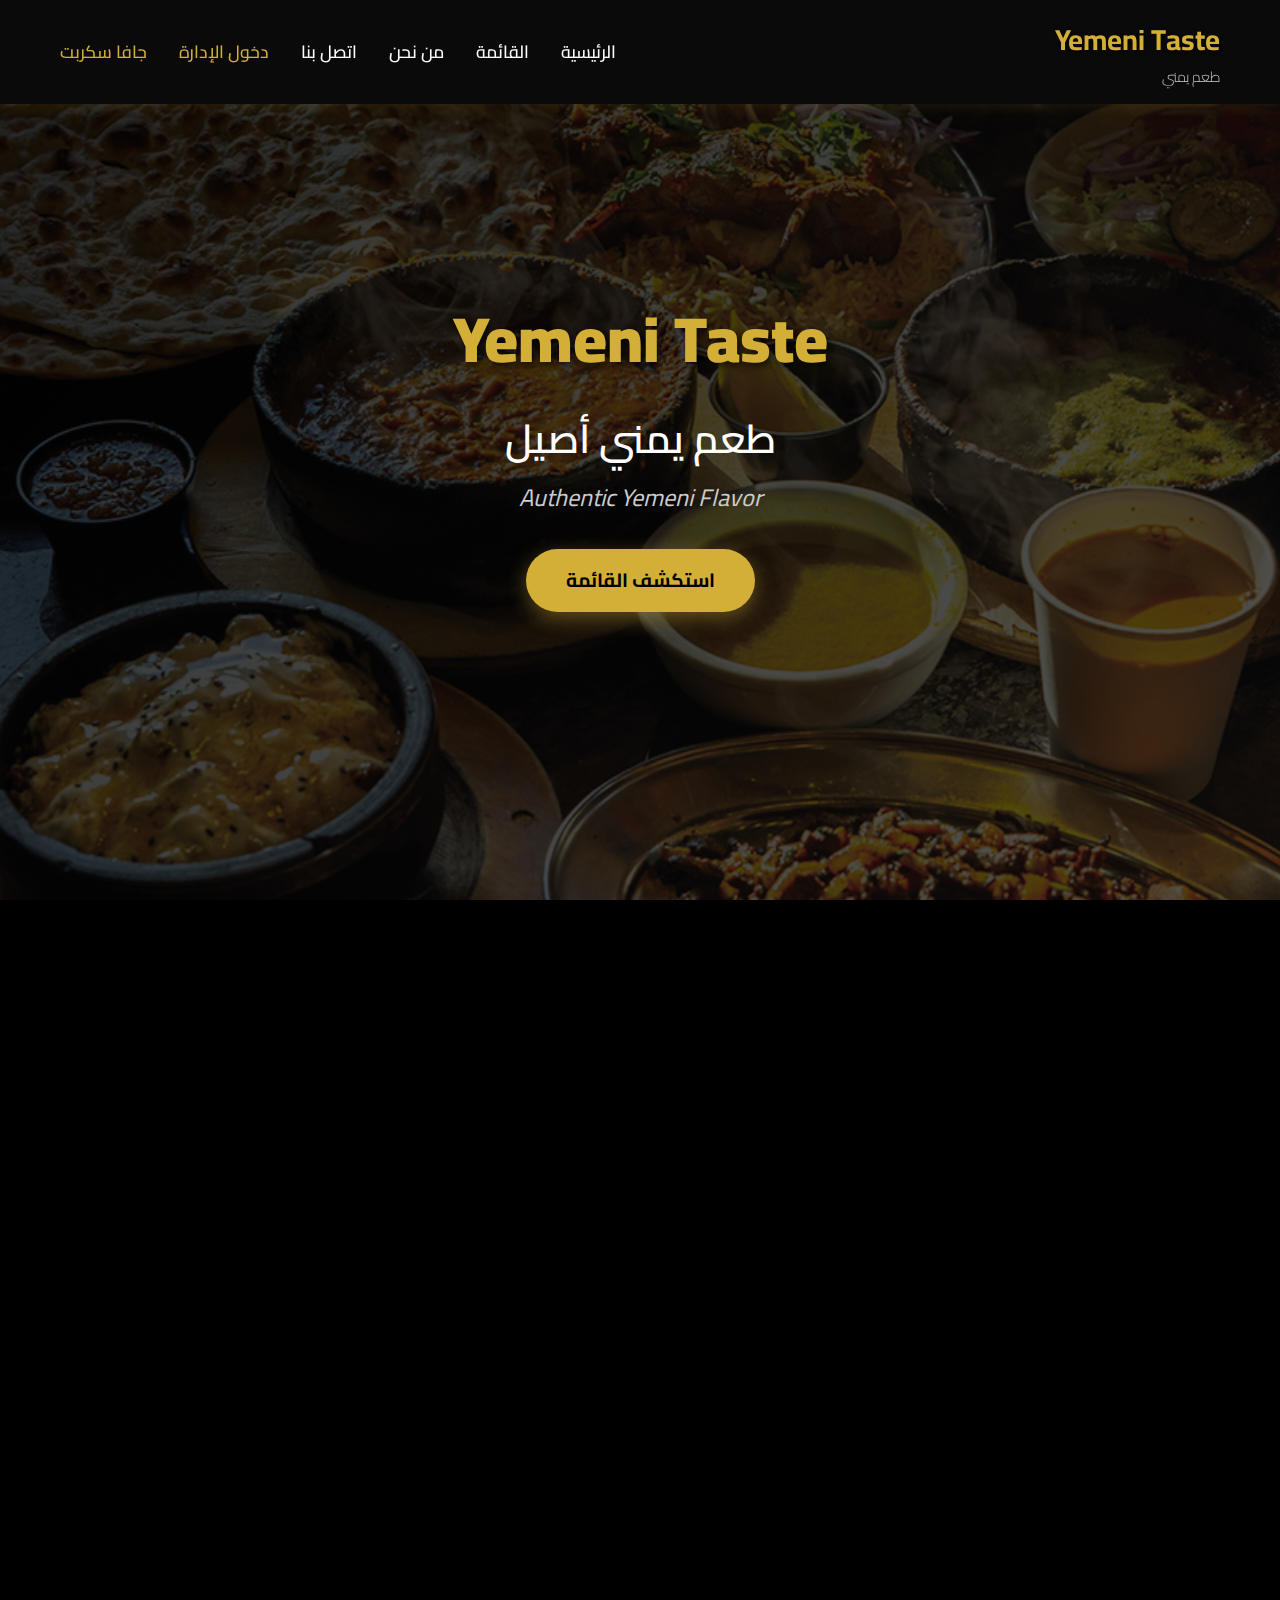
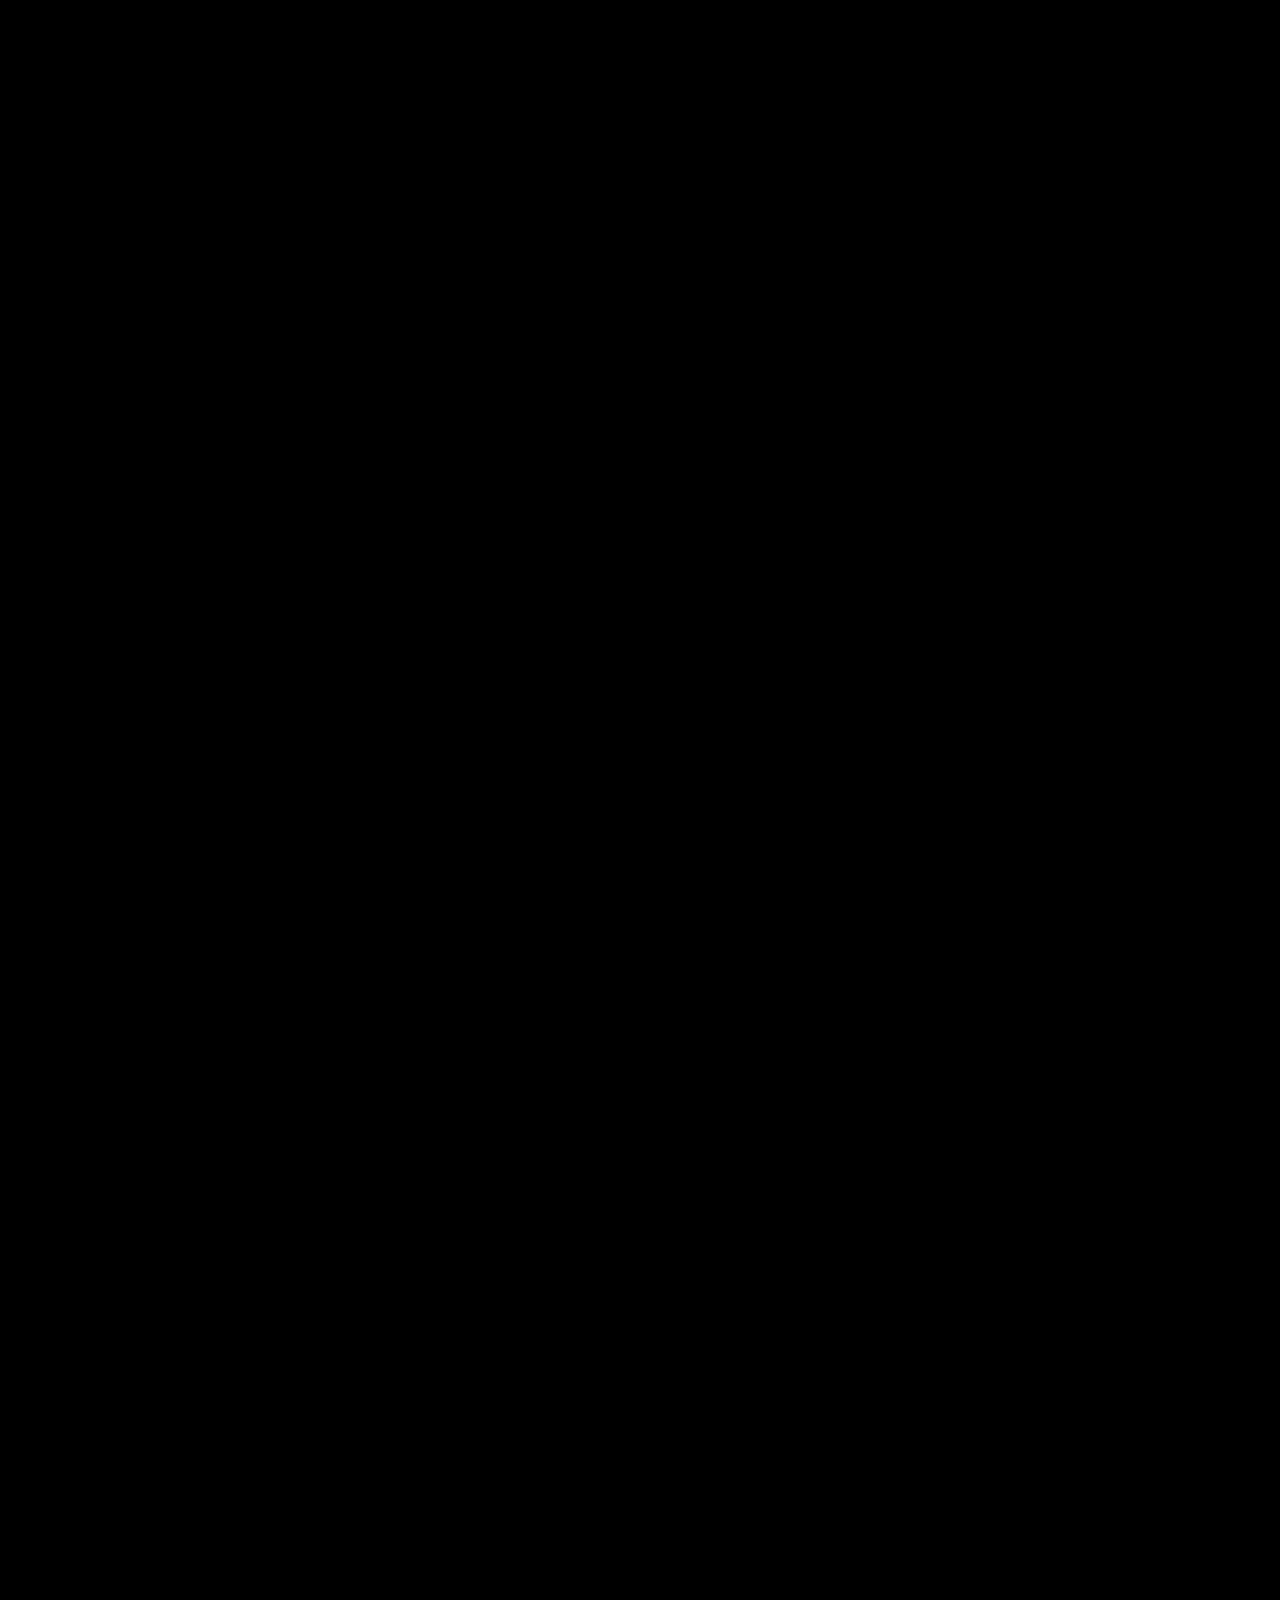
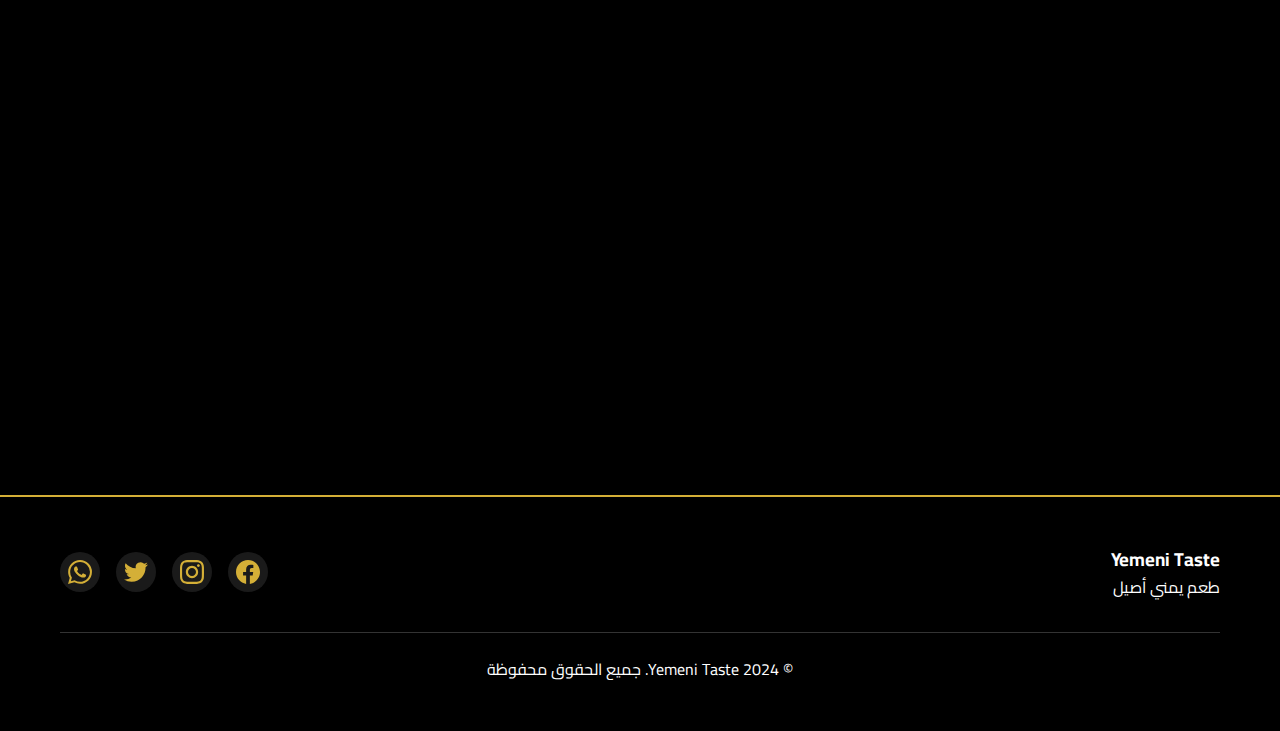
<file: index.html>
<!DOCTYPE html>
<html lang="ar" dir="rtl">
<head>
    <meta charset="UTF-8">
    <meta name="viewport" content="width=device-width, initial-scale=1.0">
    <title>Yemeni Taste - طعم يمني</title>
    <!-- استدعاء الخطوط -->
    <link rel="preconnect" href="https://fonts.googleapis.com">
    <link rel="preconnect" href="https://fonts.gstatic.com" crossorigin>
    <link href="https://fonts.googleapis.com/css2?family=Cairo:wght@300;400;600;700;900&display=swap" rel="stylesheet">
    <!-- استدعاء ملف التنسيق -->
    <link rel="stylesheet" href="styles.css">
</head>
<body>
    <!-- الهيدر / القائمة العلوية -->
    <header class="header">
        <div class="container">
            <nav class="navbar">
                <div class="logo">
                    <h1>Yemeni Taste</h1>
                    <p class="logo-subtitle">طعم يمني</p>
                </div>
                
                <!-- تم إضافة زر القائمة للجوال هنا (ضروري جداً) -->
                <div class="hamburger" id="hamburger">
                    <span></span>
                    <span></span>
                    <span></span>
                </div>

                <!-- تم إضافة id="nav-links" ليعمل مع الجافا سكربت -->
                <ul class="nav-links" id="nav-links">
                    <!-- تم إضافة زر الإغلاق (X) داخل القائمة للجوال -->
                    <div class="close-menu" id="close-menu">&times;</div>
                    
                    <li><a href="index.html#home">الرئيسية</a></li>
                    <li><a href="index.html#menu">القائمة</a></li>
                    <li><a href="index.html#about">من نحن</a></li>
                    <li><a href="index.html#contact">اتصل بنا</a></li>
                    
                    <!-- روابطك الخاصة -->
                    <li><a href="dashboard.html" class="login-link" style="color: var(--color-gold);">دخول الإدارة</a></li>
                    <li><a href="CRUDS/crud.html" class="login-link" style="color: var(--color-gold);">جافا سكربت</a></li>
                </ul>
            </nav>
        </div>
    </header>

    <!-- قسم الغلاف الرئيسي -->
    <section id="home" class="hero">
        <div class="hero-overlay"></div>
        <div class="hero-content">
            <h1 class="hero-title">Yemeni Taste</h1>
            <h2 class="hero-subtitle">طعم يمني أصيل</h2>
            <p class="hero-slogan">Authentic Yemeni Flavor</p>
            <a href="#menu" class="hero-btn">استكشف القائمة</a>
        </div>
    </section>

    <!-- قسم القائمة -->
    <section id="menu" class="menu">
        <div class="container">
            <h2 class="section-title">قائمة الطعام</h2>
            <p class="section-subtitle">اكتشف أشهى الأطباق اليمنية التقليدية</p>
            
            <div class="menu-grid" id="menu-grid">
                <!-- سيتم تعبئة الأصناف هنا تلقائياً من ملف script.js -->
            </div>
        </div>
    </section>

    <!-- قسم من نحن -->
    <section id="about" class="about">
        <div class="container">
            <div class="about-content">
                <div class="about-text">
                    <h2 class="section-title">من نحن</h2>
                    <p class="about-description">
                        مطعم Yemeni Taste هو وجهتك الأولى لتذوق أشهى الأطباق اليمنية الأصيلة. نحن نفخر بتقديم تجربة طعام فريدة تجمع بين النكهات التقليدية والجودة العالية. 
                    </p>
                    <p class="about-description">
                        منذ تأسيسنا، كان هدفنا هو نقل التراث اليمني الغني إلى موائدكم من خلال وصفات عائلية أصيلة توارثناها عبر الأجيال. نستخدم أجود أنواع اللحوم والتوابل اليمنية الطبيعية لضمان تقديم أطباق لذيذة تأسر القلوب.
                    </p>
                    <p class="about-description">
                        نحن نؤمن بأن الطعام ليس مجرد وجبة، بل هو تجربة ثقافية تجمع العائلة والأصدقاء. زوروا مطعمنا واستمتعوا بأجواء يمنية دافئة وضيافة أصيلة.
                    </p>
                </div>
                <div class="about-image">
                    <img src="images/spread.png" alt="مطعم طعم يمني">
                </div>
            </div>
        </div>
    </section>

    <!-- قسم اتصل بنا -->
    <section id="contact" class="contact">
        <div class="container">
            <h2 class="section-title">اتصل بنا</h2>
            <p class="section-subtitle">نسعد بتواصلكم معنا في أي وقت</p>
            
            <div class="contact-content">
                <div class="contact-form-wrapper">
                    <form class="contact-form">
                        <div class="form-group">
                            <label for="name">الاسم</label>
                            <input type="text" id="name" name="name" placeholder="أدخل اسمك الكامل" required>
                        </div>
                        <div class="form-group">
                            <label for="email">البريد الإلكتروني</label>
                            <input type="email" id="email" name="email" placeholder="example@email.com" required>
                        </div>
                        <div class="form-group">
                            <label for="message">الرسالة</label>
                            <textarea id="message" name="message" rows="5" placeholder="اكتب رسالتك هنا..." required></textarea>
                        </div>
                        <button type="submit" class="submit-btn">إرسال الرسالة</button>
                    </form>
                </div>
                
                <div class="contact-info">
                    <div class="info-item">
                        <h3>العنوان</h3>
                        <p>شارع الاربعين، مأرب، </p>
                    </div>
                    <div class="info-item">
                        <h3>الهاتف</h3>
                        <p dir="rtl">+967 774198483</p>
                    </div>
                    <div class="info-item">
                        <h3>البريد الإلكتروني</h3>
                        <p>info@yemenitaste.com</p>
                    </div>
                    <div class="info-item">
                        <h3>ساعات العمل</h3>
                        <p>السبت - الخميس: 10 صباحاً - 11 مساءً</p>
                        <p>الجمعة: 2 ظهراً - 11 مساءً</p>
                    </div>
                </div>
            </div>
        </div>
    </section>

    <!-- التذييل -->
    <footer class="footer">
        <div class="container">
            <div class="footer-content">
                <div class="footer-logo">
                    <h3>Yemeni Taste</h3>
                    <p>طعم يمني أصيل</p>
                </div>
                
                <div class="social-links">
                    <a href="#" class="social-icon" aria-label="Facebook">
                        <svg width="24" height="24" viewBox="0 0 24 24" fill="currentColor">
                            <path d="M24 12.073c0-6.627-5.373-12-12-12s-12 5.373-12 12c0 5.99 4.388 10.954 10.125 11.854v-8.385H7.078v-3.47h3.047V9.43c0-3.007 1.792-4.669 4.533-4.669 1.312 0 2.686.235 2.686.235v2.953H15.83c-1.491 0-1.956.925-1.956 1.874v2.25h3.328l-.532 3.47h-2.796v8.385C19.612 23.027 24 18.062 24 12.073z"/>
                        </svg>
                    </a>
                    <a href="#" class="social-icon" aria-label="Instagram">
                        <svg width="24" height="24" viewBox="0 0 24 24" fill="currentColor">
                            <path d="M12 0C8.74 0 8.333.015 7.053.072 5.775.132 4.905.333 4.14.63c-.789.306-1.459.717-2.126 1.384S.935 3.35.63 4.14C.333 4.905.131 5.775.072 7.053.012 8.333 0 8.74 0 12s.015 3.667.072 4.947c.06 1.277.261 2.148.558 2.913.306.788.717 1.459 1.384 2.126.667.666 1.336 1.079 2.126 1.384.766.296 1.636.499 2.913.558C8.333 23.988 8.74 24 12 24s3.667-.015 4.947-.072c1.277-.06 2.148-.262 2.913-.558.788-.306 1.459-.718 2.126-1.384.666-.667 1.079-1.335 1.384-2.126.296-.765.499-1.636.558-2.913.06-1.28.072-1.687.072-4.947s-.015-3.667-.072-4.947c-.06-1.277-.262-2.149-.558-2.913-.306-.789-.718-1.459-1.384-2.126C21.319 1.347 20.651.935 19.86.63c-.765-.297-1.636-.499-2.913-.558C15.667.012 15.26 0 12 0zm0 2.16c3.203 0 3.585.016 4.85.071 1.17.055 1.805.249 2.227.415.562.217.96.477 1.382.896.419.42.679.819.896 1.381.164.422.36 1.057.413 2.227.057 1.266.07 1.646.07 4.85s-.015 3.585-.074 4.85c-.061 1.17-.256 1.805-.421 2.227-.224.562-.479.96-.899 1.382-.419.419-.824.679-1.38.896-.42.164-1.065.36-2.235.413-1.274.057-1.649.07-4.859.07-3.211 0-3.586-.015-4.859-.074-1.171-.061-1.816-.256-2.236-.421-.569-.224-.96-.479-1.379-.899-.421-.419-.69-.824-.9-1.38-.165-.42-.359-1.065-.42-2.235-.045-1.26-.061-1.649-.061-4.844 0-3.196.016-3.586.061-4.861.061-1.17.255-1.814.42-2.234.21-.57.479-.96.9-1.381.419-.419.81-.689 1.379-.898.42-.166 1.051-.361 2.221-.421 1.275-.045 1.65-.06 4.859-.06l.045.03zm0 3.678c-3.405 0-6.162 2.76-6.162 6.162 0 3.405 2.76 6.162 6.162 6.162 3.405 0 6.162-2.76 6.162-6.162 0-3.405-2.76-6.162-6.162-6.162zM12 16c-2.21 0-4-1.79-4-4s1.79-4 4-4 4 1.79 4 4-1.79 4-4 4zm7.846-10.405c0 .795-.646 1.44-1.44 1.44-.795 0-1.44-.646-1.44-1.44 0-.794.646-1.439 1.44-1.439.793-.001 1.44.645 1.44 1.439z"/>
                        </svg>
                    </a>
                    <a href="#" class="social-icon" aria-label="Twitter">
                        <svg width="24" height="24" viewBox="0 0 24 24" fill="currentColor">
                            <path d="M23.953 4.57a10 10 0 01-2.825.775 4.958 4.958 0 002.163-2.723c-.951.555-2.005.959-3.127 1.184a4.92 4.92 0 00-8.384 4.482C7.69 8.095 4.067 6.13 1.64 3.162a4.822 4.822 0 00-.666 2.475c0 1.71.87 3.213 2.188 4.096a4.904 4.904 0 01-2.228-.616v.06a4.923 4.923 0 003.946 4.827 4.996 4.996 0 01-2.212.085 4.936 4.936 0 004.604 3.417 9.867 9.867 0 01-6.102 2.105c-.39 0-.779-.023-1.17-.067a13.995 13.995 0 007.557 2.209c9.053 0 13.998-7.496 13.998-13.985 0-.21 0-.42-.015-.63A9.935 9.935 0 0024 4.59z"/>
                        </svg>
                    </a>
                    <a href="#" class="social-icon" aria-label="WhatsApp">
                        <svg width="24" height="24" viewBox="0 0 24 24" fill="currentColor">
                            <path d="M17.472 14.382c-.297-.149-1.758-.867-2.03-.967-.273-.099-.471-.148-.67.15-.197.297-.767.966-.94 1.164-.173.199-.347.223-.644.075-.297-.15-1.255-.463-2.39-1.475-.883-.788-1.48-1.761-1.653-2.059-.173-.297-.018-.458.13-.606.134-.133.298-.347.446-.52.149-.174.198-.298.298-.497.099-.198.05-.371-.025-.52-.075-.149-.669-1.612-.916-2.207-.242-.579-.487-.5-.669-.51-.173-.008-.371-.01-.57-.01-.198 0-.52.074-.792.372-.272.297-1.04 1.016-1.04 2.479 0 1.462 1.065 2.875 1.213 3.074.149.198 2.096 3.2 5.077 4.487.709.306 1.262.489 1.694.625.712.227 1.36.195 1.871.118.571-.085 1.758-.719 2.006-1.413.248-.694.248-1.289.173-1.413-.074-.124-.272-.198-.57-.347m-5.421 7.403h-.004a9.87 9.87 0 01-5.031-1.378l-.361-.214-3.741.982.998-3.648-.235-.374a9.86 9.86 0 01-1.51-5.26c.001-5.45 4.436-9.884 9.888-9.884 2.64 0 5.122 1.03 6.988 2.898a9.825 9.825 0 012.893 6.994c-.003 5.45-4.437 9.884-9.885 9.884m8.413-18.297A11.815 11.815 0 0012.05 0C5.495 0 .16 5.335.157 11.892c0 2.096.547 4.142 1.588 5.945L.057 24l6.305-1.654a11.882 11.882 0 005.683 1.448h.005c6.554 0 11.89-5.335 11.893-11.893a11.821 11.821 0 00-3.48-8.413Z"/>
                        </svg>
                    </a>
                </div>
            </div>
            
            <div class="footer-bottom">
                <p>&copy; 2024 Yemeni Taste. جميع الحقوق محفوظة</p>
            </div>
        </div>
    </footer>
    
    <script src="script.js" defer></script>
</body>
</html>
</file>
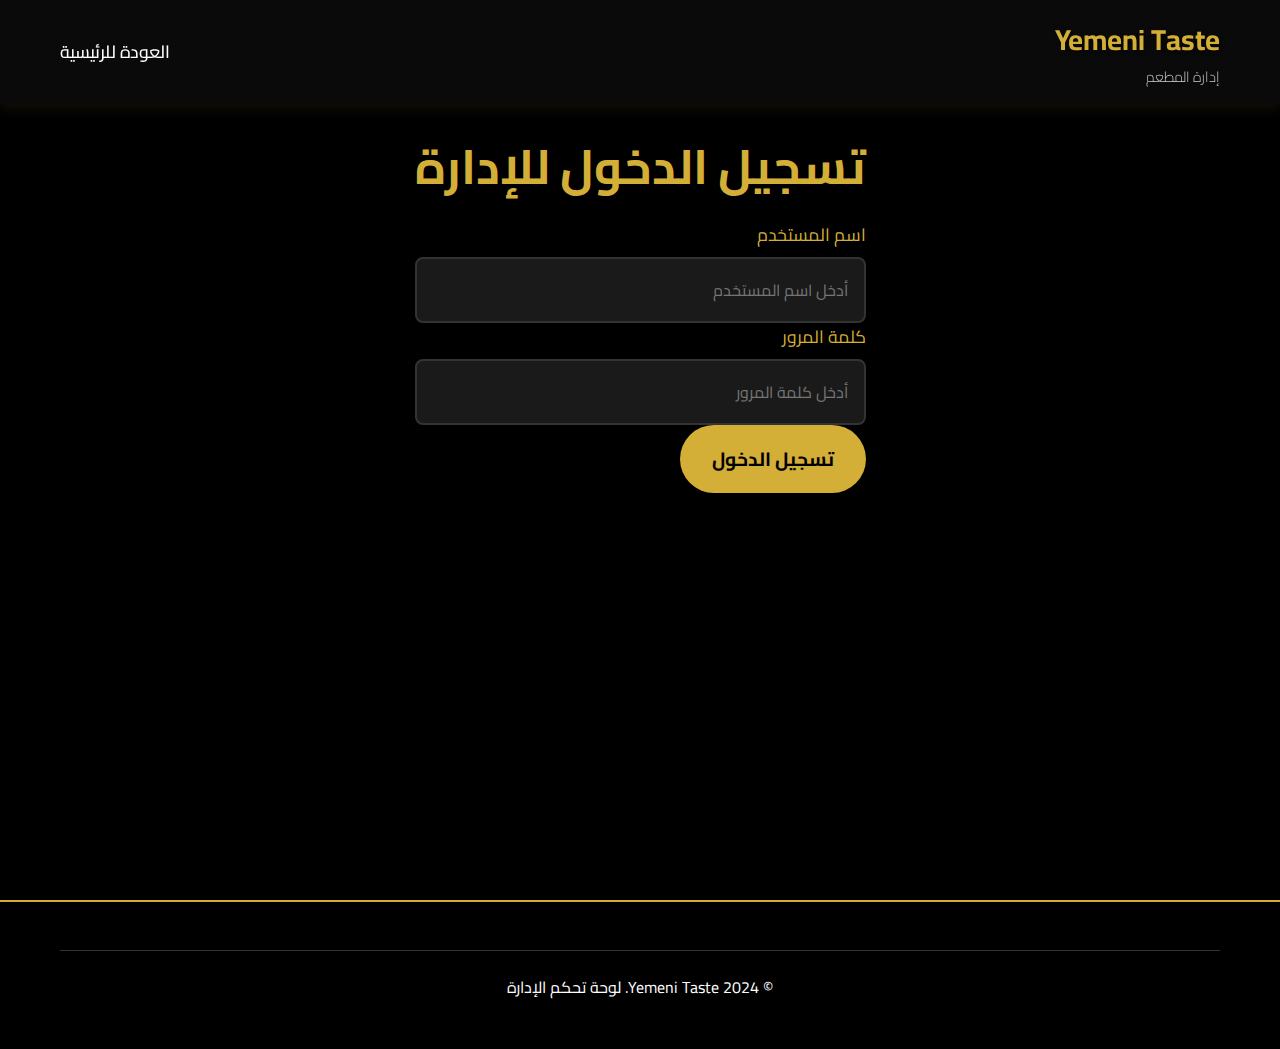
<file: dashboard.html>
<!DOCTYPE html>
<html lang="ar" dir="rtl">
<head>
    <meta charset="UTF-8">
    <meta name="viewport" content="width=device-width, initial-scale=1.0">
    <title>لوحة التحكم - Yemeni Taste</title>
    <!-- استدعاء نفس التنسيقات والخطوط للحفاظ على التصميم -->
    <link rel="preconnect" href="https://fonts.googleapis.com">
    <link rel="preconnect" href="https://fonts.gstatic.com" crossorigin>
    <link href="https://fonts.googleapis.com/css2?family=Cairo:wght@300;400;600;700;900&display=swap" rel="stylesheet">
    <link rel="stylesheet" href="styles.css">
</head>
<body>
    <!-- الهيدر -->
    <header class="header">
        <div class="container">
            <nav class="navbar">
                <div class="logo">
                    <h1>Yemeni Taste</h1>
                    <p class="logo-subtitle">إدارة المطعم</p>
                </div>
                <ul class="nav-links">
                    <li><a href="index.html">العودة للرئيسية</a></li>
                </ul>
            </nav>
        </div>
    </header>

    <!-- قسم تسجيل الدخول (يظهر فقط إذا لم يسجل الدخول) -->
    <section id="login-section" class="login">
        <div class="container">
            <h2 class="section-title">تسجيل الدخول للإدارة</h2>
            
            <form id="admin-login-form" class="login-form">
                <div class="form-group">
                    <label for="username">اسم المستخدم</label>
                    <input type="text" id="username" placeholder="أدخل اسم المستخدم" required>
                </div>
                
                <div class="form-group">
                    <label for="password">كلمة المرور</label>
                    <input type="password" id="password" placeholder="أدخل كلمة المرور" required>
                </div>
                
                <button type="submit" class="submit-btn">تسجيل الدخول</button>
            </form>
        </div>
    </section>

    <!-- قسم الداش بورد (يظهر فقط بعد تسجيل الدخول) -->
    <section id="dashboard-section" class="menu" style="display: none; padding-top: 8rem;">
        <div class="container">
            <div class="dashboard-header">
                <h2 class="section-title" style="margin: 0; text-align: right;">إدارة الأصناف</h2>
                <div>
                    <button class="admin-btn" onclick="openItemModal()">+ إضافة صنف جديد</button>
                    <button class="admin-btn danger" onclick="logout()">تسجيل خروج</button>
                </div>
            </div>

            <!-- جدول عرض الأصناف -->
            <table class="items-table">
                <thead>
                    <tr>
                        <th>الصورة</th>
                        <th>اسم الصنف</th>
                        <th>السعر</th>
                        <th>الوصف</th>
                        <th>إجراءات</th>
                    </tr>
                </thead>
                <tbody id="admin-items-list">
                    <!-- سيتم تعبئة الجدول بواسطة جافاسكربت -->
                </tbody>
            </table>
        </div>
    </section>

    <!-- نافذة منبثقة لإضافة/تعديل صنف -->
    <div id="item-modal" class="modal">
        <div class="modal-content">
            <span class="close-modal" onclick="closeItemModal()">&times;</span>
            <h3 id="modal-title" style="color: var(--color-gold); margin-bottom: 1rem;">إضافة صنف جديد</h3>
            
            <form id="item-form" class="contact-form">
                <input type="hidden" id="item-index">
                
                <div class="form-group">
                    <label for="item-name">اسم الصنف</label>
                    <input type="text" id="item-name" required>
                </div>

                <div class="form-group">
                    <label for="item-price">السعر (ريال)</label>
                    <input type="text" id="item-price" required>
                </div>

                <div class="form-group">
                    <label for="item-desc">الوصف</label>
                    <textarea id="item-desc" rows="3" required></textarea>
                </div>

                <div class="form-group">
                    <label for="item-image">رابط الصورة (مسار الصورة)</label>
                    <input type="text" id="item-image" value="images/mandi.jpg" required>
                    <small style="color: #666; margin-top: 5px;">يمكنك استخدام: images/mandi.jpg, images/saltah.png, images/fahsa.jpg ...</small>
                </div>

                <button type="submit" class="submit-btn">حفظ التغييرات</button>
            </form>
        </div>
    </div>

    <!-- تذييل الصفحة -->
    <footer class="footer">
        <div class="container">
            <div class="footer-bottom">
                <p>&copy; 2024 Yemeni Taste. لوحة تحكم الإدارة</p>
            </div>
        </div>
    </footer>

    <script src="script.js"></script>
</body>
</html>
</file>
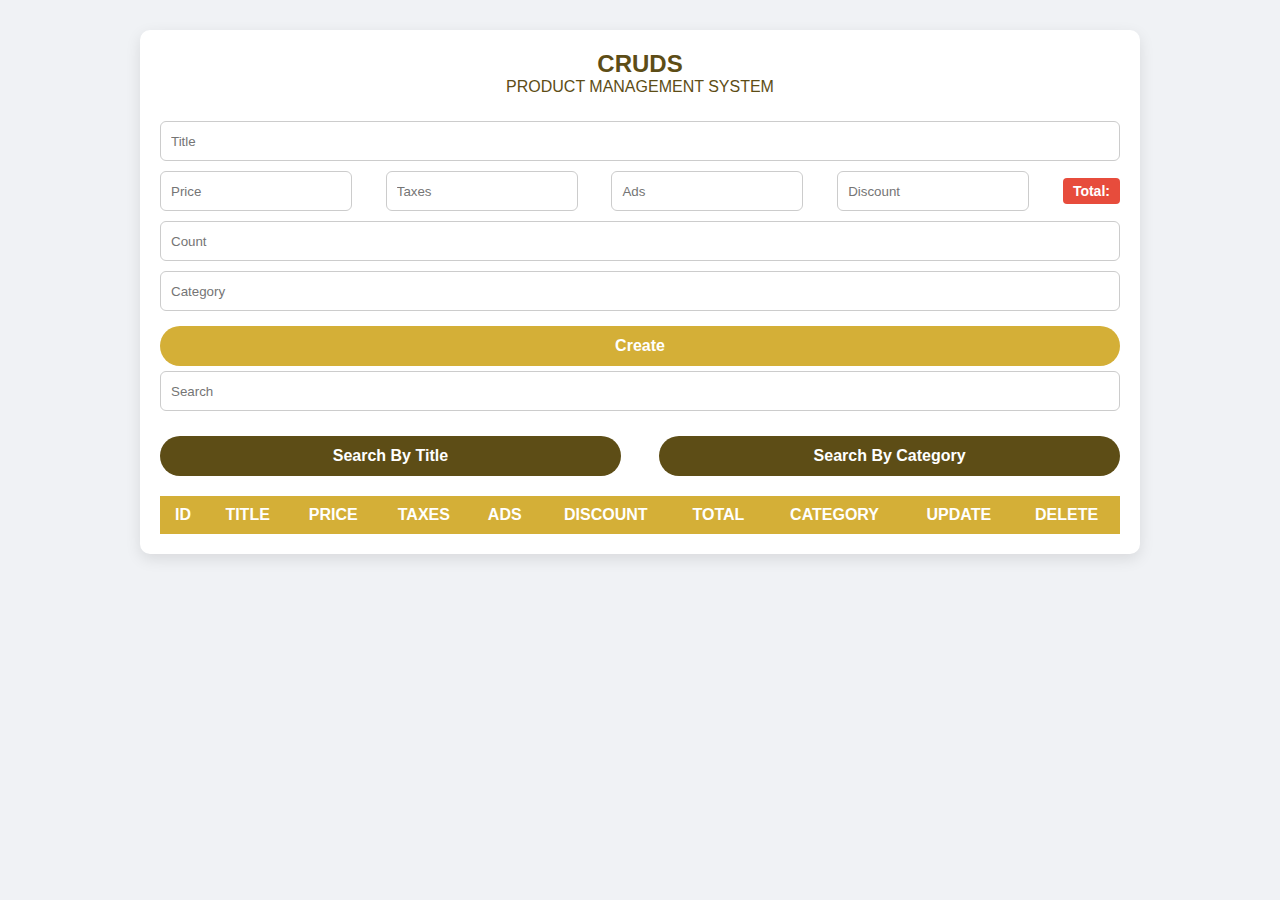
<file: CRUDS/crud.html>
<!DOCTYPE html>
<html lang="en">

<head>
    <meta charset="UTF-8">
    <meta name="viewport" content="width=device-width, initial-scale=1.0">
    <title>CRUDS System</title>
    <link rel="stylesheet" href="style.css">
</head>

<body>
    <div class="crud">
        <div class="head">
            <h2>CRUDS</h2>
            <p>Product Management System</p>
        </div>
        
        <div class="inputs">
            <input type="text" id="title" placeholder="Title">
            <div class="price">
                <input onkeyup="getTotal()" type="number" id="price" placeholder="Price">
                <input onkeyup="getTotal()" type="number" id="taxes" placeholder="Taxes">
                <input onkeyup="getTotal()" type="number" id="ads" placeholder="Ads">
                <input onkeyup="getTotal()" type="number" id="discount" placeholder="Discount">
                <small id="total"></small>
            </div>
            <input type="number" id="count" placeholder="Count">
            <input type="text" id="category" placeholder="Category">
            <button id="submit">Create</button>
        </div>

        <div class="outputs">
            <div class="serchblock">
                <input onkeyup="searchdata(this.value)" type="text" id="search" placeholder="Search">
                <div class="btnsearch">
                    <button onclick="getsearchmood(this.id)" id="searchtitle">Search By Title</button>
                    <button onclick="getsearchmood(this.id)" id="searchcategory">Search By Category</button>
                </div>
            </div>
            
            <div id="deleteall"></div>
            
            <table>
                <thead>
                    <tr>
                        <th>ID</th>
                        <th>Title</th>
                        <th>Price</th>
                        <th>Taxes</th>
                        <th>Ads</th>
                        <th>Discount</th>
                        <th>Total</th>
                        <th>Category</th>
                        <th>Update</th>
                        <th>Delete</th>
                    </tr>
                </thead>
                <tbody id="tbody">
                    </tbody>
            </table>
        </div>
    </div>
    
    <script src="main.js"></script>
</body>

</html>
</file>
<file: styles.css>
/* ===== Global Styles ===== */
* {
    margin: 0;
    padding: 0;
    box-sizing: border-box;
}

:root {
    --color-black: #000000;
    --color-dark: #0a0a0a;
    --color-darker: #1a1a1a;
    --color-gold: #d4af37;
    --color-gold-light: #f4d03f;
    --color-gold-dark: #b8941f;
    --color-white: #ffffff;
    --color-gray: #cccccc;
    --color-gray-dark: #666666;
    --font-primary: 'Cairo', sans-serif;
    --transition: all 0.3s ease;
}

html {
    scroll-behavior: smooth;
}

body {
    font-family: var(--font-primary);
    background-color: var(--color-black);
    color: var(--color-white);
    line-height: 1.6;
    direction: rtl;
    overflow-x: hidden;
}

.container {
    max-width: 1200px;
    margin: 0 auto;
    padding: 0 20px;
}

/* ===== Header / Navbar ===== */
.header {
    background-color: var(--color-dark);
    padding: 1rem 0;
    position: fixed;
    width: 100%;
    top: 0;
    z-index: 1000;
    transition: var(--transition);
    box-shadow: 0 4px 12px rgba(212, 175, 55, 0.1);
}

.header.scrolled {
    background-color: rgba(0, 0, 0, 0.95);
    padding: 0.8rem 0;
    box-shadow: 0 4px 20px rgba(212, 175, 55, 0.2);
}

.navbar {
    display: flex;
    justify-content: space-between;
    align-items: center;
}

.logo h1 {
    font-size: 1.8rem;
    font-weight: 700;
    color: var(--color-gold);
    margin-bottom: 0.2rem;
    text-shadow: 2px 2px 4px rgba(0, 0, 0, 0.5);
}

.logo-subtitle {
    font-size: 0.9rem;
    color: var(--color-gray);
    font-weight: 300;
}

/* Nav Links - Desktop */
.nav-links {
    display: flex;
    list-style: none;
    gap: 2rem;
    align-items: center;
}

.nav-links a {
    color: var(--color-white);
    text-decoration: none;
    font-size: 1.1rem;
    font-weight: 500;
    transition: var(--transition);
    position: relative;
}

.nav-links a::after {
    content: '';
    position: absolute;
    bottom: -5px;
    right: 0;
    width: 0;
    height: 2px;
    background-color: var(--color-gold);
    transition: var(--transition);
}

.nav-links a:hover {
    color: var(--color-gold);
}

.nav-links a:hover::after {
    width: 100%;
}

/* Hamburger Menu */
.hamburger {
    display: none;
    cursor: pointer;
    flex-direction: column;
    gap: 5px;
    z-index: 2001;
}

.hamburger span {
    display: block;
    width: 25px;
    height: 3px;
    background-color: var(--color-gold);
    transition: var(--transition);
}

.close-menu {
    display: none;
}

/* ===== Hero Section ===== */
.hero {
    height: 100vh;
    background-image: url('images/hero.jpg'); 
    background-color: #1a1a1a;
    background-size: cover;
    background-position: center;
    background-attachment: fixed;
    position: relative;
    display: flex;
    align-items: center;
    justify-content: center;
    text-align: center;
    padding: 0 20px;
}

.hero-overlay {
    position: absolute;
    top: 0;
    left: 0;
    width: 100%;
    height: 100%;
    background: linear-gradient(135deg, rgba(0, 0, 0, 0.8), rgba(10, 10, 10, 0.7));
}

.hero-content {
    position: relative;
    z-index: 2;
    animation: fadeInUp 1s ease;
}

@keyframes fadeInUp {
    from { opacity: 0; transform: translateY(30px); }
    to { opacity: 1; transform: translateY(0); }
}

.hero-title {
    font-size: 4rem;
    font-weight: 900;
    color: var(--color-gold);
    margin-bottom: 1rem;
    text-shadow: 3px 3px 8px rgba(0, 0, 0, 0.7);
}

.hero-subtitle {
    font-size: 2.5rem;
    font-weight: 600;
    color: var(--color-white);
    margin-bottom: 0.5rem;
}

.hero-slogan {
    font-size: 1.5rem;
    color: var(--color-gray);
    margin-bottom: 2rem;
    font-style: italic;
}

.hero-btn {
    display: inline-block;
    padding: 1rem 2.5rem;
    background-color: var(--color-gold);
    color: var(--color-black);
    text-decoration: none;
    font-size: 1.2rem;
    font-weight: 700;
    border-radius: 50px;
    transition: var(--transition);
    box-shadow: 0 6px 20px rgba(212, 175, 55, 0.4);
}

.hero-btn:hover {
    background-color: var(--color-gold-light);
    transform: translateY(-3px);
}

/* ===== Menu Section ===== */
.menu {
    padding: 6rem 0;
    background-color: var(--color-dark);
}

.section-title {
    font-size: 3rem;
    font-weight: 700;
    color: var(--color-gold);
    text-align: center;
    margin-bottom: 1rem;
}

.section-subtitle {
    font-size: 1.2rem;
    color: var(--color-gray);
    text-align: center;
    margin-bottom: 3rem;
}

.menu-grid {
    display: grid;
    grid-template-columns: repeat(auto-fit, minmax(300px, 1fr));
    gap: 2rem;
}

.menu-item {
    background-color: var(--color-darker);
    border-radius: 15px;
    overflow: hidden;
    transition: var(--transition);
    box-shadow: 0 4px 15px rgba(0, 0, 0, 0.3);
    border: 1px solid #333;
}

.menu-item:hover {
    transform: translateY(-10px);
    border-color: var(--color-gold);
}

.menu-item-image {
    width: 100%;
    height: 250px;
    overflow: hidden;
    background-color: #222;
}

.menu-item-image img {
    width: 100%;
    height: 100%;
    object-fit: cover;
    transition: var(--transition);
}

.menu-item:hover .menu-item-image img {
    transform: scale(1.1);
}

.menu-item-content {
    padding: 1.5rem;
    text-align: right;
}

.menu-item-title {
    font-size: 1.4rem;
    font-weight: 700;
    color: var(--color-gold);
    margin-bottom: 0.5rem;
}

.menu-item-description {
    font-size: 0.95rem;
    color: var(--color-gray);
    margin-bottom: 1rem;
}

.menu-item-price {
    font-size: 1.3rem;
    font-weight: 700;
    color: var(--color-white);
}

/* ===== About Section ===== */
.about {
    padding: 6rem 0;
    background-color: var(--color-black);
}

.about-content {
    display: grid;
    grid-template-columns: 1fr 1fr;
    gap: 3rem;
    align-items: center;
}

.about-text {
    padding-left: 2rem;
}

.about-description {
    font-size: 1.1rem;
    color: var(--color-gray);
    margin-bottom: 1.5rem;
    line-height: 1.8;
    text-align: justify;
}

.about-image {
    border-radius: 15px;
    overflow: hidden;
    height: 400px;
    box-shadow: 0 8px 30px rgba(212, 175, 55, 0.2);
}

.about-image img {
    width: 100%;
    height: 100%;
    object-fit: cover;
}

/* ===== Contact Section ===== */
.contact {
    padding: 6rem 0;
    background-color: var(--color-dark);
}

.contact-content {
    display: grid;
    grid-template-columns: 1.5fr 1fr;
    gap: 3rem;
    margin-top: 3rem;
}

.contact-form {
    display: flex;
    flex-direction: column;
    gap: 1.5rem;
}

.form-group {
    display: flex;
    flex-direction: column;
}

.form-group label {
    font-size: 1.1rem;
    color: var(--color-gold);
    margin-bottom: 0.5rem;
}

.form-group input,
.form-group textarea,
.form-group select {
    padding: 1rem;
    font-size: 1rem;
    font-family: var(--font-primary);
    background-color: var(--color-darker);
    border: 2px solid #333;
    border-radius: 8px;
    color: var(--color-white);
    transition: var(--transition);
}

.form-group input:focus,
.form-group textarea:focus {
    outline: none;
    border-color: var(--color-gold);
}

.submit-btn {
    padding: 1rem 2rem;
    font-size: 1.2rem;
    font-weight: 700;
    font-family: var(--font-primary);
    background-color: var(--color-gold);
    color: var(--color-black);
    border: none;
    border-radius: 50px;
    cursor: pointer;
    transition: var(--transition);
}

.contact-info {
    display: flex;
    flex-direction: column;
    gap: 2rem;
    background-color: var(--color-darker);
    padding: 2rem;
    border-radius: 15px;
}

/* ===== Dashboard & Admin Styles (مهم جداً للوحة التحكم) ===== */
#login-section, #dashboard-section {
    padding: 8rem 0 4rem;
    min-height: 100vh;
}

.admin-header {
    display: flex;
    justify-content: space-between;
    align-items: center;
    margin-bottom: 2rem;
    flex-wrap: wrap;
    gap: 1rem;
}

.add-btn, .logout-btn {
    padding: 0.8rem 1.5rem;
    border-radius: 8px;
    border: none;
    cursor: pointer;
    font-weight: bold;
    font-family: var(--font-primary);
    transition: var(--transition);
}

.add-btn { background: var(--color-gold); color: black; }
.add-btn:hover { background: var(--color-gold-light); }

.logout-btn { background: #d9534f; color: white; }
.logout-btn:hover { background: #c9302c; }

/* جداول الداش بورد */
.table-container {
    overflow-x: auto; /* للتجاوب في الجوال */
    background-color: var(--color-darker);
    border-radius: 10px;
    padding: 1rem;
}

table {
    width: 100%;
    border-collapse: collapse;
    min-width: 600px; /* لضمان عدم انضغاط الجدول */
}

th, td {
    padding: 1rem;
    text-align: right;
    border-bottom: 1px solid #333;
    color: var(--color-white);
}

th {
    background-color: #000;
    color: var(--color-gold);
}

td img {
    width: 60px;
    height: 60px;
    object-fit: cover;
    border-radius: 8px;
}

.action-buttons {
    display: flex;
    gap: 0.5rem;
}

.edit-btn, .delete-btn {
    padding: 0.5rem 1rem;
    border: none;
    border-radius: 4px;
    cursor: pointer;
    color: white;
    font-family: var(--font-primary);
}

.edit-btn { background-color: #3498db; }
.delete-btn { background-color: #e74c3c; }

/* Modal (النافذة المنبثقة) */
.modal {
    display: none;
    position: fixed;
    z-index: 2000;
    left: 0;
    top: 0;
    width: 100%;
    height: 100%;
    background-color: rgba(0, 0, 0, 0.8);
    backdrop-filter: blur(5px);
}

.modal.active {
    display: flex;
    align-items: center;
    justify-content: center;
}

.modal-content {
    background-color: var(--color-dark);
    padding: 2.5rem;
    border-radius: 15px;
    width: 90%;
    max-width: 500px;
    border: 1px solid var(--color-gold);
    position: relative;
    box-shadow: 0 0 20px rgba(212, 175, 55, 0.2);
}

.close-modal {
    position: absolute;
    top: 15px;
    left: 20px;
    font-size: 2rem;
    cursor: pointer;
    color: var(--color-gray);
    line-height: 1;
}

.close-modal:hover { color: var(--color-gold); }

/* ===== Back to Top Button ===== */
#backToTop {
    position: fixed;
    bottom: 30px;
    left: 30px;
    width: 44px;
    height: 44px;
    border: none;
    border-radius: 50%;
    background: var(--color-gold);
    color: var(--color-black);
    font-weight: 800;
    font-size: 18px;
    cursor: pointer;
    display: none;
    box-shadow: 0 8px 18px rgba(212,175,55,0.35);
    transition: var(--transition);
    z-index: 1001;
}

#backToTop:hover {
    transform: translateY(-3px);
    background: var(--color-gold-light);
}

/* ===== Reveal Animation Classes ===== */
.reveal-init {
    opacity: 0;
    transform: translateY(38px);
    transition: 0.8s ease;
}

.reveal-show {
    opacity: 1;
    transform: translateY(0);
}

section { scroll-margin-top: 80px; }

/* ===== Footer ===== */
.footer {
    padding: 3rem 0;
    background-color: var(--color-black);
    border-top: 2px solid var(--color-gold);
}

.footer-content {
    display: flex;
    justify-content: space-between;
    align-items: center;
    margin-bottom: 2rem;
}

.social-links {
    display: flex;
    gap: 1rem;
}

.social-icon {
    width: 40px;
    height: 40px;
    background-color: var(--color-darker);
    color: var(--color-gold);
    display: flex;
    align-items: center;
    justify-content: center;
    border-radius: 50%;
    text-decoration: none;
    transition: var(--transition);
}

.social-icon:hover {
    background-color: var(--color-gold);
    color: var(--color-black);
}

.footer-bottom {
    text-align: center;
    border-top: 1px solid #333;
    padding-top: 1.5rem;
}

/* =========================================
   Responsive Design
   ========================================= */
@media (max-width: 992px) {
    .hero-title { font-size: 3rem; }
    .hero-subtitle { font-size: 2rem; }
    .about-content { gap: 2rem; }
}

@media (max-width: 768px) {
    /* Navbar Mobile */
    .hamburger { display: flex; }

    .nav-links {
        position: fixed;
        top: 0;
        right: -100%;
        width: 75%;
        height: 100vh;
        background-color: rgba(10, 10, 10, 0.98);
        flex-direction: column;
        justify-content: center;
        gap: 2.5rem;
        transition: 0.4s cubic-bezier(0.4, 0, 0.2, 1);
        z-index: 2000;
        box-shadow: -5px 0 15px rgba(0,0,0,0.5);
    }

    .nav-links.active { right: 0; }

    .close-menu {
        display: block;
        position: absolute;
        top: 20px;
        left: 20px;
        font-size: 2.5rem;
        color: var(--color-gold);
        cursor: pointer;
    }

    /* Adjustments */
    .hero-title { font-size: 2.5rem; }
    .hero-subtitle { font-size: 1.5rem; }
    .section-title { font-size: 2.2rem; }
    
    .about-content { grid-template-columns: 1fr; }
    .about-text { padding-left: 0; padding-bottom: 2rem; }
    .about-text .section-title { text-align: center; }
    
    .contact-content { grid-template-columns: 1fr; }
    .footer-content { flex-direction: column; gap: 1.5rem; text-align: center; }
}

@media (max-width: 480px) {
    .logo h1 { font-size: 1.5rem; }
    .hero-title { font-size: 2rem; }
    .hero-slogan { font-size: 1rem; }
    .menu-grid { grid-template-columns: 1fr; }
    .hero-btn { padding: 0.8rem 2rem; font-size: 1rem; }
    .contact-info { padding: 1.5rem; }
}
</file>
<file: CRUDS/style.css>
/* style.css */
* {
    margin: 0;
    padding: 0;
    box-sizing: border-box;
}

body {
    background: #f0f2f5; /* خلفية رمادية فاتحة جداً مريحة للعين */
    color: #333; /* لون الخط غامق للقراءة بوضوح */
    font-family: 'Segoe UI', Tahoma, Geneva, Verdana, sans-serif;
}

.crud {
    width: 90%;
    max-width: 1000px;
    margin: 30px auto;
    background: #fff; /* جعلنا الحاوية بيضاء كأنها بطاقة */
    padding: 20px;
    border-radius: 10px;
    box-shadow: 0 5px 15px rgba(0,0,0,0.1); /* ظل خفيف للجمالية */
}

.head {
    text-align: center;
    text-transform: uppercase;
    margin-bottom: 20px;
    color: #5d4d16; /* تم التغيير إلى برونزي غامق بدلاً من الكحلي */
}

/* تنسيق حقول الإدخال */
input {
    width: 100%;
    height: 40px;
    outline: none;
    border: 1px solid #ccc; /* حدود رمادية */
    background: #fff;
    margin: 5px 0;
    border-radius: 6px;
    padding: 10px;
    color: #333;
    transition: 0.3s;
}

input:focus {
    background: #f9f9f9;
    border-color: #d4af37; /* لون ذهبي عند الكتابة */
    transform: scale(1.01);
}

.price {
    display: flex;
    justify-content: space-between;
    align-items: center;
    gap: 5px;
}

.price input {
    width: 20%;
}

/* تنسيق مربع الإجمالي */
#total {
    background: #e74c3c; /* أحمر عند عدم الحساب */
    color: white;
    padding: 5px 10px;
    border-radius: 4px;
    font-weight: bold;
    font-size: 14px;
}

#total::before {
    content: 'Total: ';
}

/* تنسيق الأزرار */
button {
    width: 100%;
    height: 40px;
    border: none;
    cursor: pointer;
    background: #d4af37; /* لون ذهبي أساسي */
    color: #fff;
    border-radius: 20px;
    margin-top: 10px;
    font-size: 16px;
    font-weight: bold;
    transition: 0.4s;
}

button:hover {
    background: #b89628; /* ذهبي أغمق قليلاً عند التمرير */
    letter-spacing: 1px;
}

/* أزرار البحث */
.btnsearch {
    display: flex;
    justify-content: space-between;
    margin-top: 10px;
}

.btnsearch button {
    width: 48%;
    background: #5d4d16; /* لون برونزي غامق لأزرار البحث */
}

.btnsearch button:hover {
    background: #7a651e; /* تفتيح بسيط عند التمرير */
}

#deleteall {
    margin: 20px 0;
}

#deleteall button {
    background: #c0392b; /* أحمر لزر حذف الكل للتحذير */
}

/* تنسيق الجدول */
table {
    width: 100%;
    text-align: center;
    margin-top: 20px;
    border-collapse: collapse;
}

table th {
    text-transform: uppercase;
    background-color: #d4af37; /* خلفية العناوين ذهبية */
    color: white;
    padding: 10px;
}

table td {
    padding: 10px;
    border-bottom: 1px solid #eee;
}

/* أزرار الحذف والتعديل داخل الجدول */
#update, #delete {
    height: 30px;
    font-size: 14px;
    margin: 0;
    line-height: 1;
}

#update {
    background-color: #f39c12; /* برتقالي للتعديل (يمكن تركه أو تغييره لذهبي فاتح) */
}

#delete {
    background-color: #e74c3c; /* أحمر للحذف */
}
</file>
